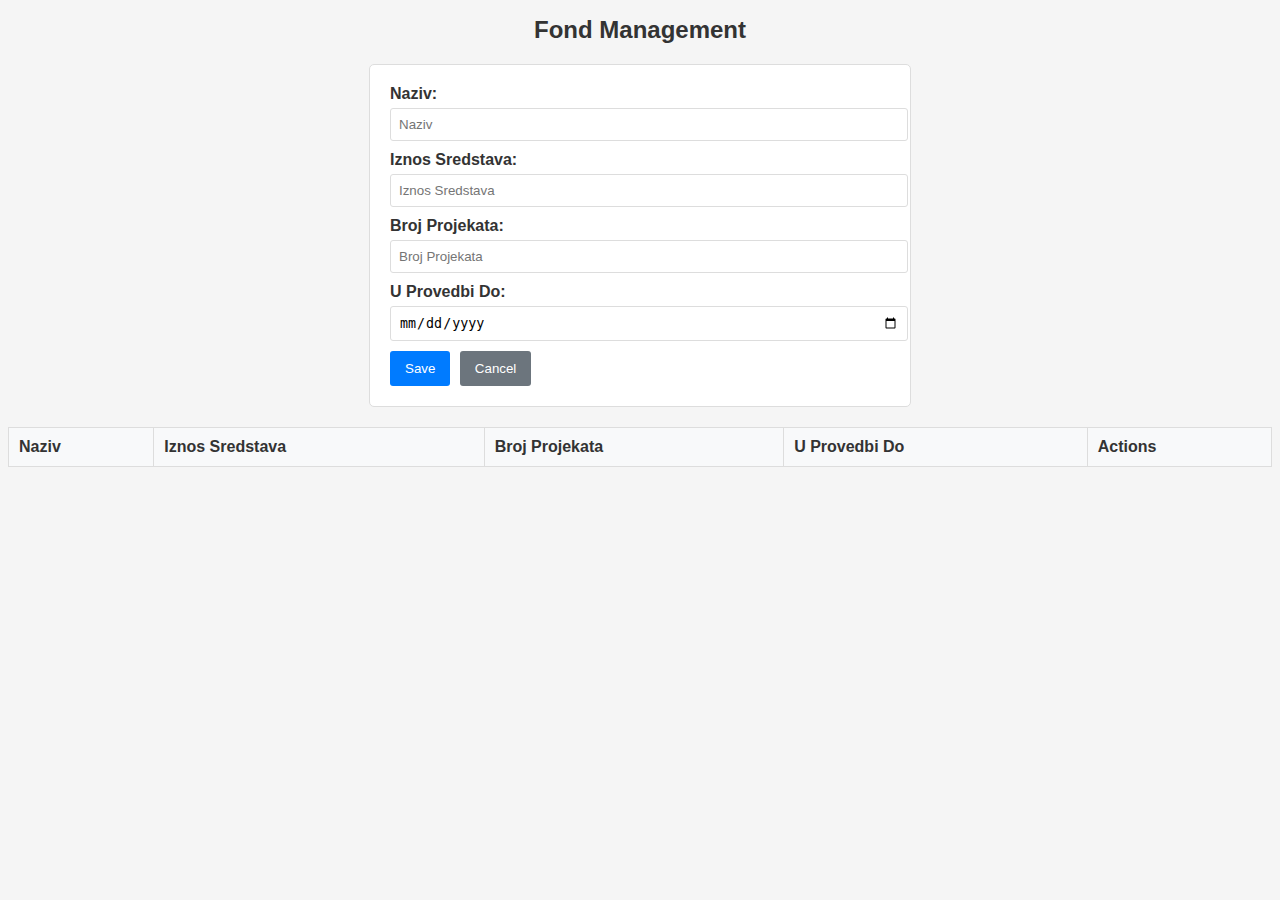
<file: FondChecker/wwwroot/index.html>
<!DOCTYPE html>
<html lang="en">
<head>
    <meta charset="UTF-8">
    <meta name="viewport" content="width=device-width, initial-scale=1.0">
    <title>Fond Management</title>
    <!-- Link to CSS file -->
    <link rel="stylesheet" href="style.css"> <!-- Corrected path -->
</head>
<body>
    <h1>Fond Management</h1>

    <!-- Form to Add/Edit Fond -->
    <form id="fondForm">
        <label for="naziv">Naziv:</label>
        <input type="text" id="naziv" placeholder="Naziv" required>
        
        <label for="iznosSredstava">Iznos Sredstava:</label>
        <input type="number" id="iznosSredstava" placeholder="Iznos Sredstava" required>
        
        <label for="brojProjekata">Broj Projekata:</label>
        <input type="number" id="brojProjekata" placeholder="Broj Projekata" required>
        
        <label for="uProvedbiDo">U Provedbi Do:</label>
        <input type="date" id="uProvedbiDo" placeholder="U Provedbi Do" required>
        
        <!-- Hidden field for Sifra (ID) -->
        <input type="hidden" id="fondId">
        
        <button type="submit">Save</button>
        <button type="button" id="cancelFondEdit">Cancel</button>
    </form>

    <!-- Table to Display List of Fonds -->
    <table>
        <thead>
            <tr>
                <th>Naziv</th>
                <th>Iznos Sredstava</th>
                <th>Broj Projekata</th>
                <th>U Provedbi Do</th>
                <th>Actions</th>
            </tr>
        </thead>
        <tbody id="fondsTableBody">
            <!-- JavaScript will dynamically add rows here -->
        </tbody>
        
    </table>

    <!-- Link to JavaScript file (place before closing body tag) -->
    <script src="fondManager.js"></script> <!-- Corrected path -->
</body>
</html>
</file>
<file: FondChecker/wwwroot/style.css>
/* General Page Styling */
body {
    font-family: Arial, sans-serif;
    background-color: #f5f5f5;
    color: #333;
}

h1 {
    color: #333;
    font-size: 24px;
    text-align: center;
    margin-bottom: 20px;
}

/* Form Styling */
form {
    max-width: 500px;
    margin: 0 auto 20px;
    padding: 20px;
    background-color: #ffffff;
    border: 1px solid #ddd;
    border-radius: 5px;
}

form label {
    display: block;
    margin-bottom: 5px;
    font-weight: bold;
}

form input[type="text"],
form input[type="number"],
form input[type="date"] {
    width: 100%;
    padding: 8px;
    margin-bottom: 10px;
    border: 1px solid #ddd;
    border-radius: 3px;
}

form button {
    padding: 10px 15px;
    margin-right: 5px;
    border: none;
    border-radius: 3px;
    color: #fff;
    background-color: #007bff;
    cursor: pointer;
}

form button[type="button"] {
    background-color: #6c757d;
}

form button:hover {
    opacity: 0.9;
}

/* Table Styling */
table {
    width: 100%;
    border-collapse: collapse;
    margin-top: 20px;
}

th, td {
    padding: 10px;
    border: 1px solid #ddd;
    text-align: left;
}

th {
    background-color: #f8f9fa;
    font-weight: bold;
}

td button {
    padding: 5px 10px;
    border: none;
    border-radius: 3px;
    color: #fff;
    cursor: pointer;
}

td button.edit-fond {
    background-color: #28a745;
}

td button.delete-fond {
    background-color: #dc3545;
}

td button:hover {
    opacity: 0.9;
}
</file>
